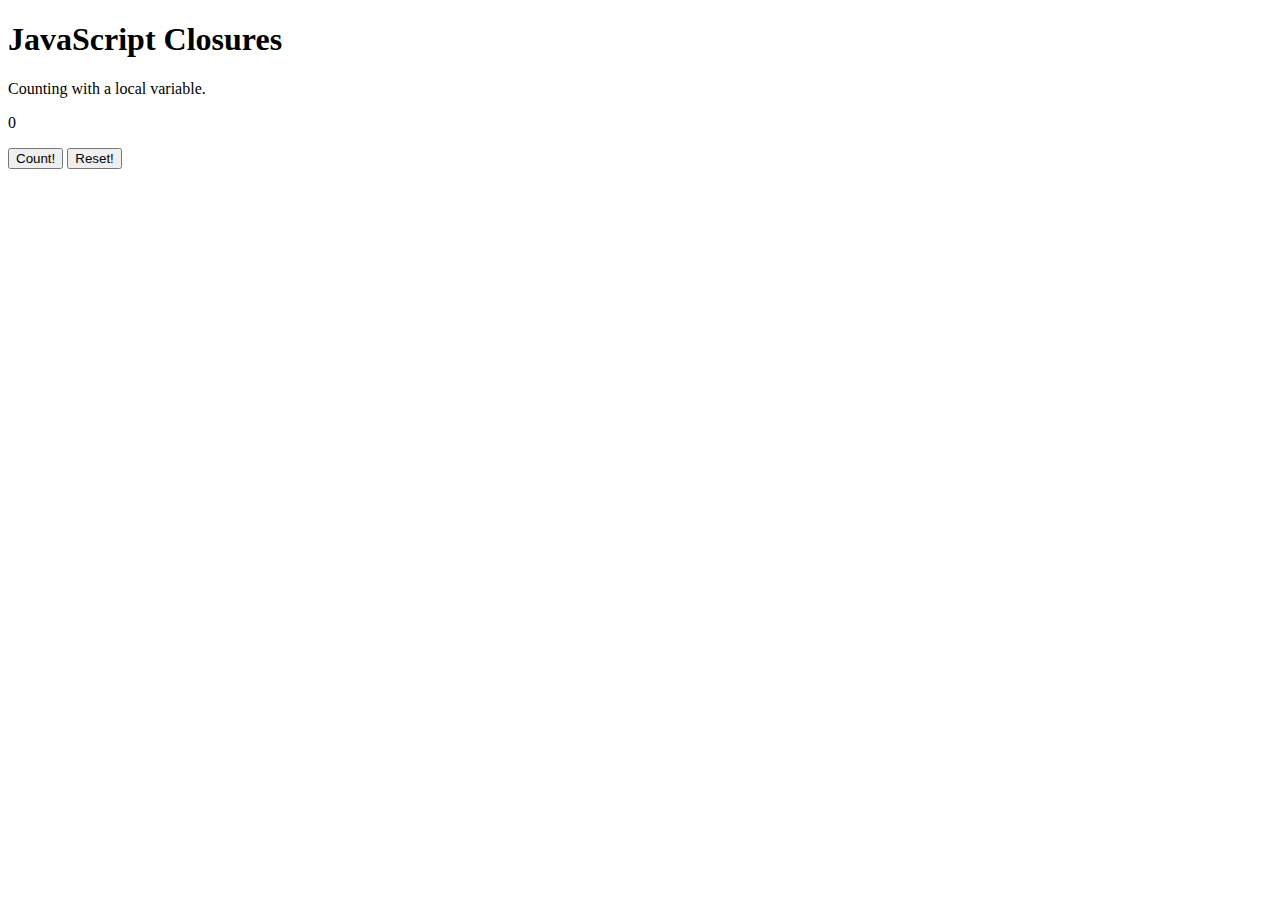
<file: index.html>
<!DOCTYPE html>
<title>Closure Property </title>
<html>

<body>
    <h1>JavaScript Closures</h1>
    <p>Counting with a local variable.</p>

    <p id="demo">0</p>
    <button type="button" onclick="myFunction()" id="add1">Count!</button>
    <button type="button" onclick="myResetFunction()" id="reset1">Reset!</button>

    <script>
        function myCounter() {
            let counter = 0;


            function increment() {
                counter++;
                return counter;
            };
            function reset() {
                counter = 0;
                return counter;
            }

            return {
                increment: increment,
                reset: reset
            };
        }


        let add = myCounter();



        function myFunction() {
            document.getElementById('demo').innerHTML = add.increment();
        }

        function myResetFunction() {
            document.getElementById('demo').innerHTML = add.reset();
        }
    </script>

</body>

</html>
</file>
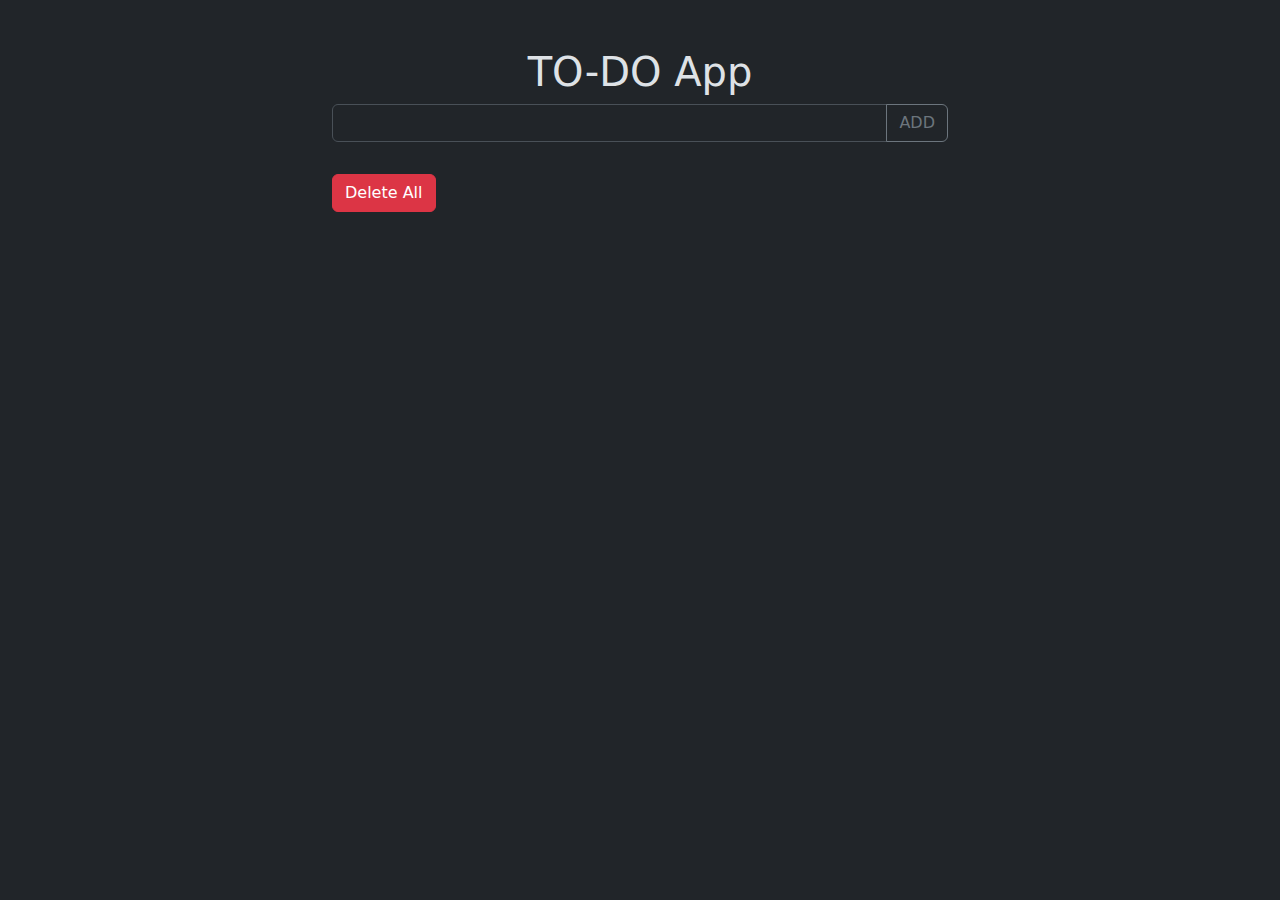
<file: To-Do/index.html>
<!DOCTYPE html>
<html lang="en" data-bs-theme="dark">
<head>
    <meta charset="UTF-8">
    <meta name="viewport" content="width=device-width, initial-scale=1.0">
    <title>Document</title>
    <link
    href="https://cdn.jsdelivr.net/npm/bootstrap@5.3.3/dist/css/bootstrap.min.css"
    rel="stylesheet"
    integrity="sha384-QWTKZyjpPEjISv5WaRU9OFeRpok6YctnYmDr5pNlyT2bRjXh0JMhjY6hW+ALEwIH"
    crossorigin="anonymous"
  />
</head>
<body>
    <div class="container mt-5 w-50">
        <h1 class="text-center">TO-DO App</h1>

    <div class="input-group mb-3">
        <input type="text" class="form-control" id="input-todo"/>
        <button 
        class="btn btn-outline-secondary" 
        type="button" 
        id="button-addon1">
        ADD
       </button>    
    </div>
    <button id="delete-all" class="btn btn-danger mt-3">Delete All</button>

    <ul class="list-group" id="ul-todo"></ul>
    </div>
  <script src="script.js" />
</body>
</html>
</file>
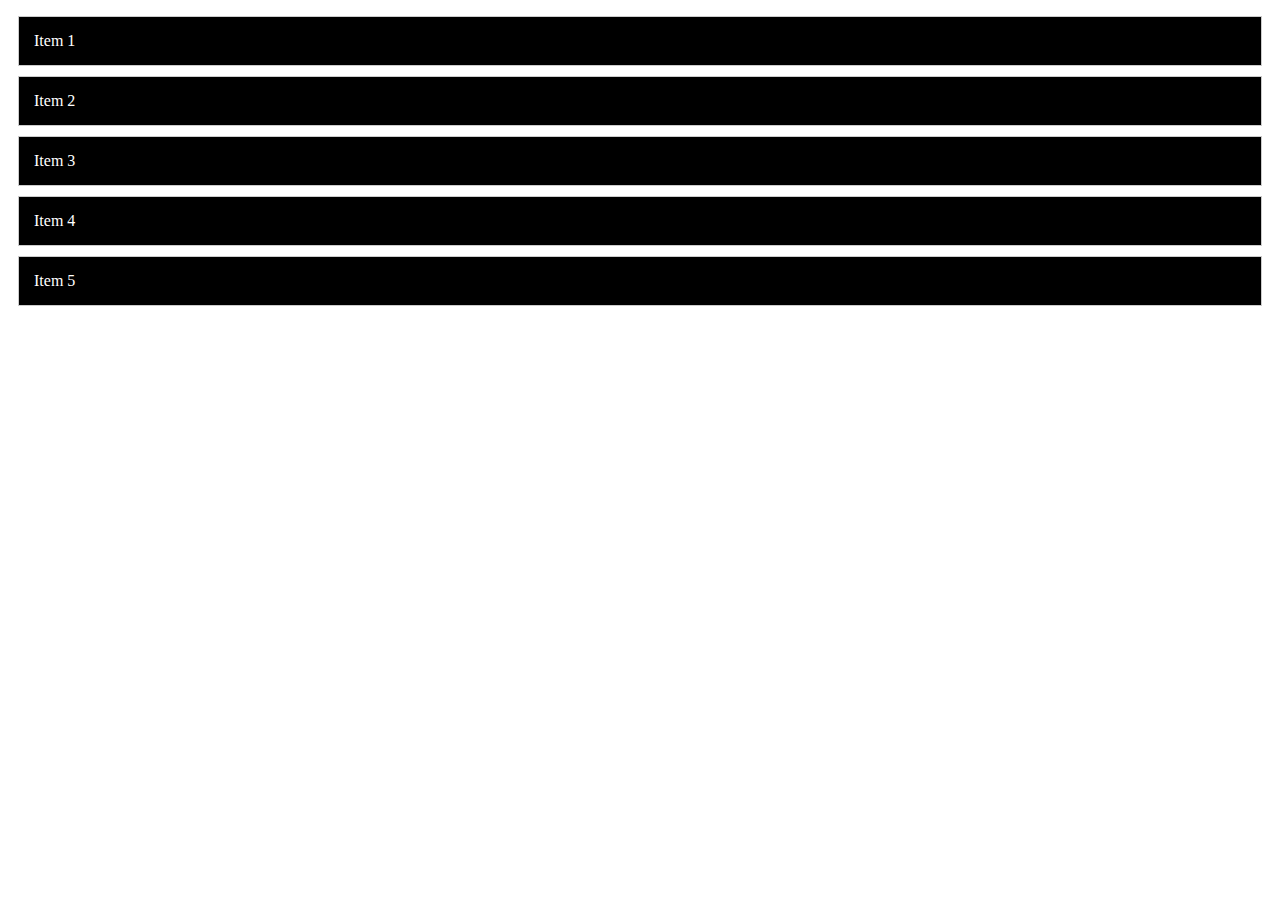
<file: Assignment 2/drag drop/index.html>
<!DOCTYPE html>
<html lang="en">
<head>
    <meta charset="UTF-8">
    <meta name="viewport" content="width=device-width, initial-scale=1.0">
    <title>Drag and Drop Example</title>
    <link rel="stylesheet" href="styles.css">
</head>
<body>
    <ul id="draggable-list">
        <li draggable="true">Item 1</li>
        <li draggable="true">Item 2</li>
        <li draggable="true">Item 3</li>
        <li draggable="true">Item 4</li>
        <li draggable="true">Item 5</li>
    </ul>

    <script src="script.js"></script>
</body>
</html>
</file>
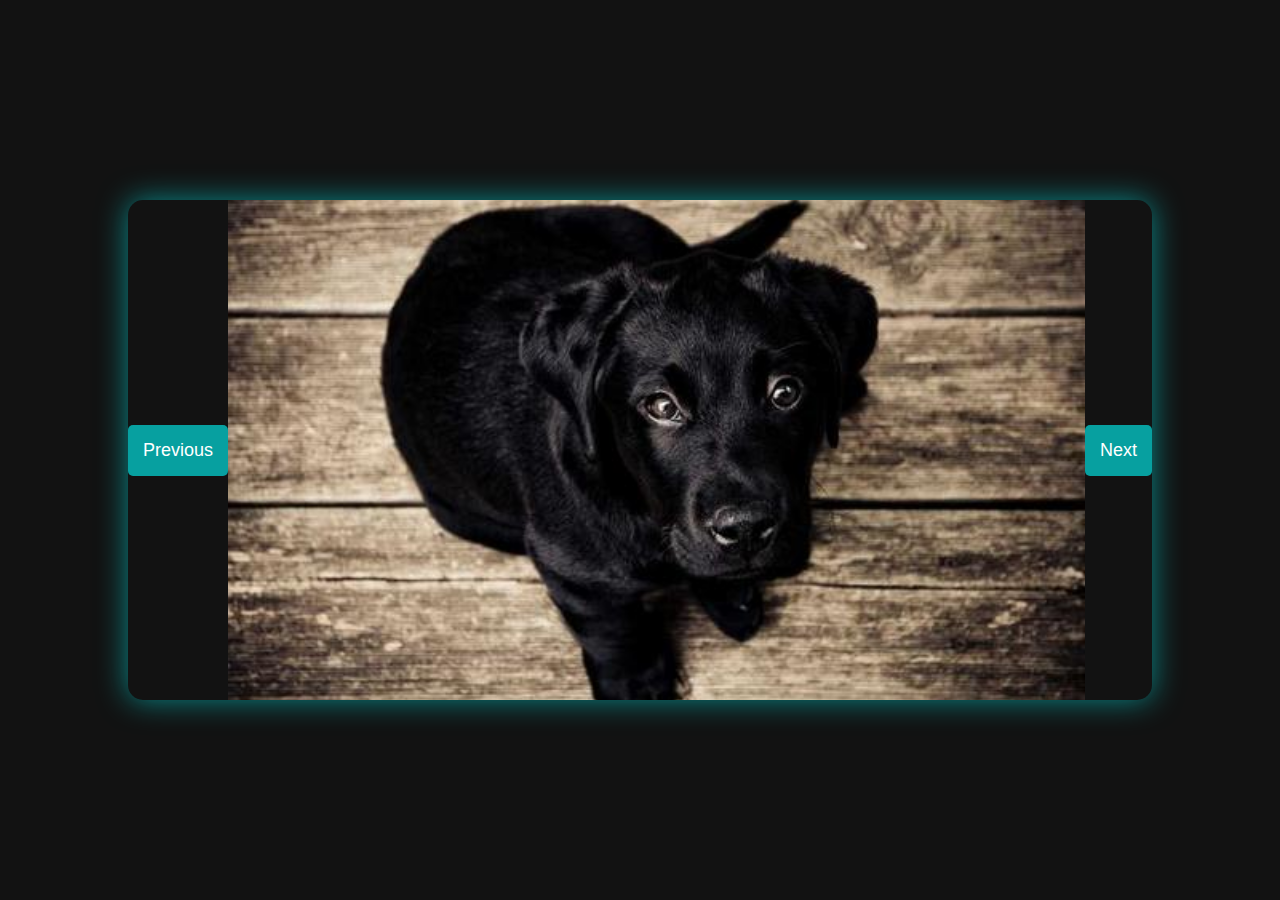
<file: Assignment 2/Image carousel/index.html>
<!DOCTYPE html>
<html lang="en">
<head>
    <meta charset="UTF-8">
    <meta name="viewport" content="width=device-width, initial-scale=1.0">
    <title>Image Carousel</title>
    <link rel="stylesheet" href="style.css">
</head>
<body>

<div class="carousel-container">
    <button id="prev" class="carousel-btn">Previous</button>
    <img id="carousel-image" src="image1.jpg" alt="carousel image">
    <button id="next" class="carousel-btn">Next</button>
</div>

<script src="script.js"></script>
</body>
</html>
</file>
<file: Assignment 2/drag drop/styles.css>
#draggable-list {
    list-style-type: none;
    padding: 0;
}

#draggable-list li {
    margin: 10px;
    padding: 15px;
    background-color: #000000; /* Black background */
    color: #ffffff; /* White text color */
    border: 1px solid #ccc;
    cursor: grab;
}

#draggable-list li:active {
    cursor: grabbing;
}
</file>
<file: Assignment 2/Image carousel/style.css>
body {
    font-family: Arial, sans-serif;
    display: flex;
    justify-content: center;
    align-items: center;
    height: 100vh;
    margin: 0;
    background-color: #121212; 
}

.carousel-container {
    display: flex;
    align-items: center;
    position: relative;
    width: 80%;  
    height: 500px;  
    overflow: hidden;
    border-radius: 15px;
    box-shadow: 0 0 30px rgba(0, 255, 255, 0.5); 
}

.carousel-btn {
    padding: 15px;
    background-color: rgba(0, 255, 255, 0.6);  
    color: white;
    border: none;
    cursor: pointer;
    font-size: 18px;
    z-index: 10;
    border-radius: 5px;
    transition: background-color 0.3s ease;
}

.carousel-btn:hover {
    background-color: rgba(0, 255, 255, 1); 
}

#carousel-image {
    width: 100%; 
    height: 100%;
    object-fit: cover;
}
</file>
